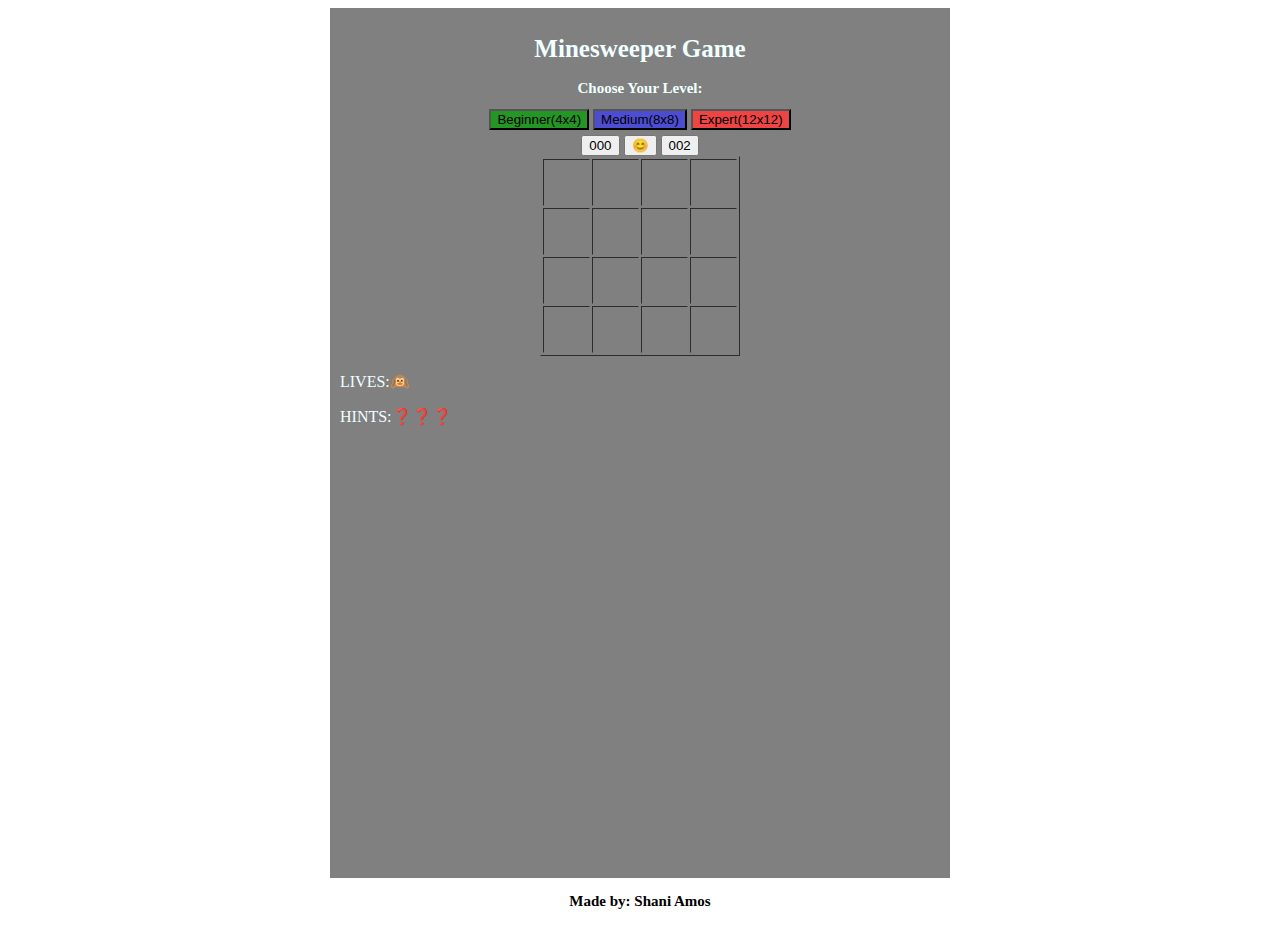
<file: index.html>
<!DOCTYPE html>
<html lang="en">
<head>
    <meta charset="UTF-8">
    <meta http-equiv="X-UA-Compatible" content="IE=edge">
    <meta name="viewport" content="width=device-width, initial-scale=1.0">
    <title>Document</title>
    <link rel="stylesheet" href="css/style.css">
</head>
<body onload="initGame()">
    <div class="app">
        <h1>Minesweeper Game</h1>
        <div>
            <h2>Choose Your Level:</h2>
            <button class="beginner" onclick="initGame()">Beginner(4x4)</button>
            <button class="medium" onclick="initGame(8)">Medium(8x8)</button>
            <button class="expert" onclick="initGame(12)">Expert(12x12)</button>
        </div>

        <div>
            <button class="timer">000</button>
            <button class="game-emoji" onclick="initGame()">😊</button>
            <button class="marked-count">000</button>
        </div>
        <table class="board" border="1" cellpadding="10"oncontextmenu="return false;"
        >
            <tbody ></tbody>
        </table>
        <p class="lives">
        </p>
        <p class="hints">
        </p>
        
    </div>
    <h3>Made by: Shani Amos</h3>
    <script src="js/utility.js"></script>
    <script src="js/main.js"></script>
</body>
</html>
</file>
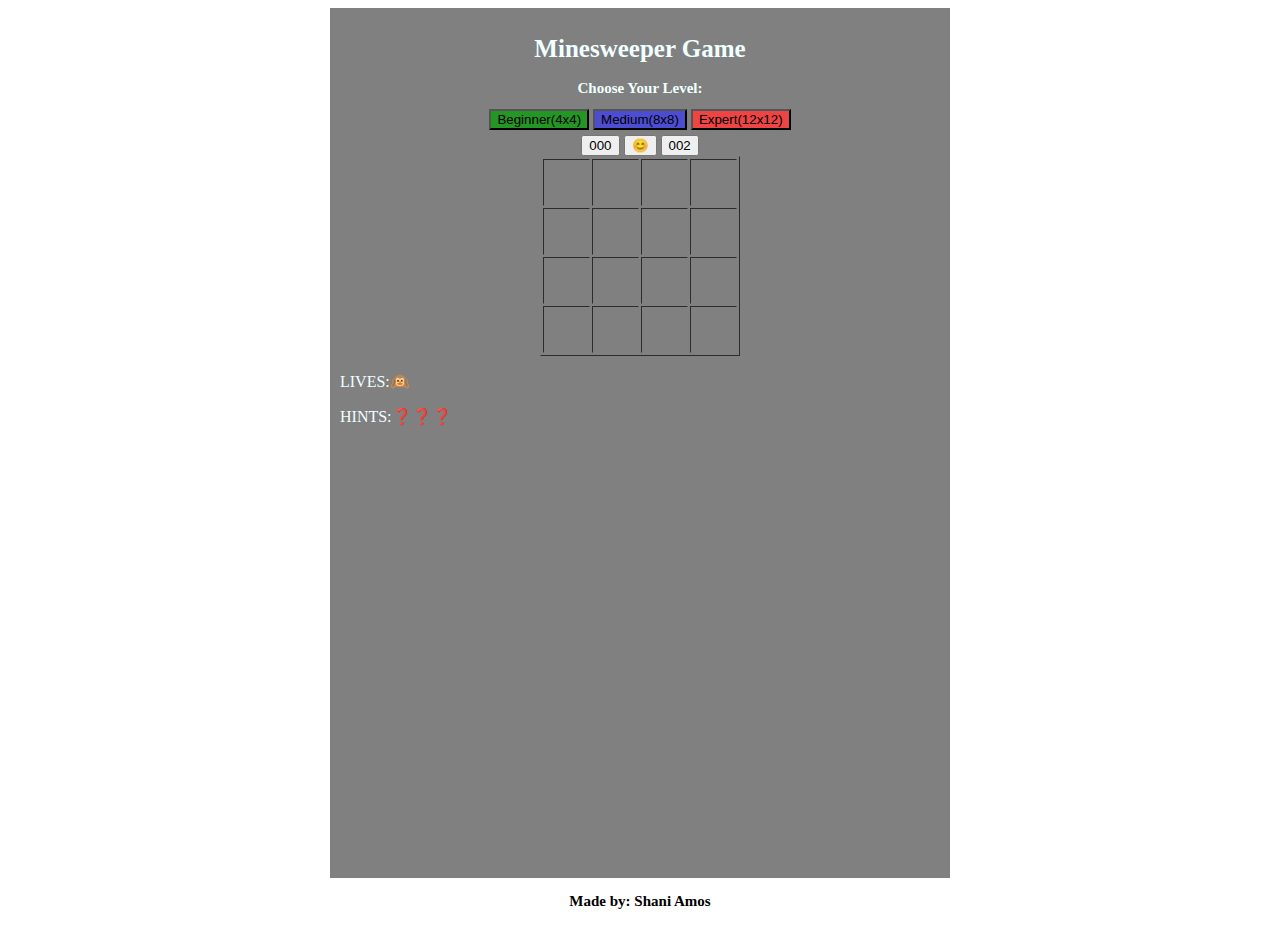
<file: mineSweeper.html>
<!DOCTYPE html>
<html lang="en">
<head>
    <meta charset="UTF-8">
    <meta http-equiv="X-UA-Compatible" content="IE=edge">
    <meta name="viewport" content="width=device-width, initial-scale=1.0">
    <title>Document</title>
    <link rel="stylesheet" href="css/style.css">
</head>
<body onload="initGame()">
    <div class="app">
        <h1>Minesweeper Game</h1>
        <div>
            <h2>Choose Your Level:</h2>
            <button class="beginner" onclick="initGame()">Beginner(4x4)</button>
            <button class="medium" onclick="initGame(8)">Medium(8x8)</button>
            <button class="expert" onclick="initGame(12)">Expert(12x12)</button>
        </div>

        <div>
            <button class="timer">000</button>
            <button class="game-emoji" onclick="initGame()">😊</button>
            <button class="marked-count">000</button>
        </div>
        <table class="board" border="1" cellpadding="10"oncontextmenu="return false;"
        >
            <tbody ></tbody>
        </table>
        <p class="lives">
        </p>
        <p class="hints">
        </p>
        
    </div>
    <h3>Made by: Shani Amos</h3>
    <script src="js/utility.js"></script>
    <script src="js/main.js"></script>
</body>
</html>
</file>
<file: css/style.css>
.app{
    width: 600px;
    height: 850px;
    background-color: gray;
    padding: 10px;
    margin: auto;
    text-align: center;
    color: azure;
}
h1{
    font-size: 25px;
}
h2{
    font-size: 15px;
}
h3{
    font-size: 15px;
    text-align: center;
}

button{
    margin: auto;
}

.beginner{
    background-color: rgb(36, 150, 36);
}
.medium{
    background-color: rgb(77, 77, 209);
}
.expert{
    background-color: rgb(237, 68, 68);
}

.board  {
    margin: auto;
}

.board td {
    width: 25px;
    height: 25px;
}


.shown{
    background-color: rgb(65, 63, 63);
}

.around-count0 {
    color: rgb(65, 63, 63);
}

.around-count1 {
    color: blue
}

.around-count2 {
    color: green
}

.around-count3 {
    color: red
}

.around-count4 {
    color: black;
}

.around-count5 {
    color: seashell;
}
p{
    text-align: start;
}
.lives span{
    cursor: no-drop;
}
.hints span{
    cursor: help;
}
.game-emoji{
    margin-top: 5px;
}
</file>
